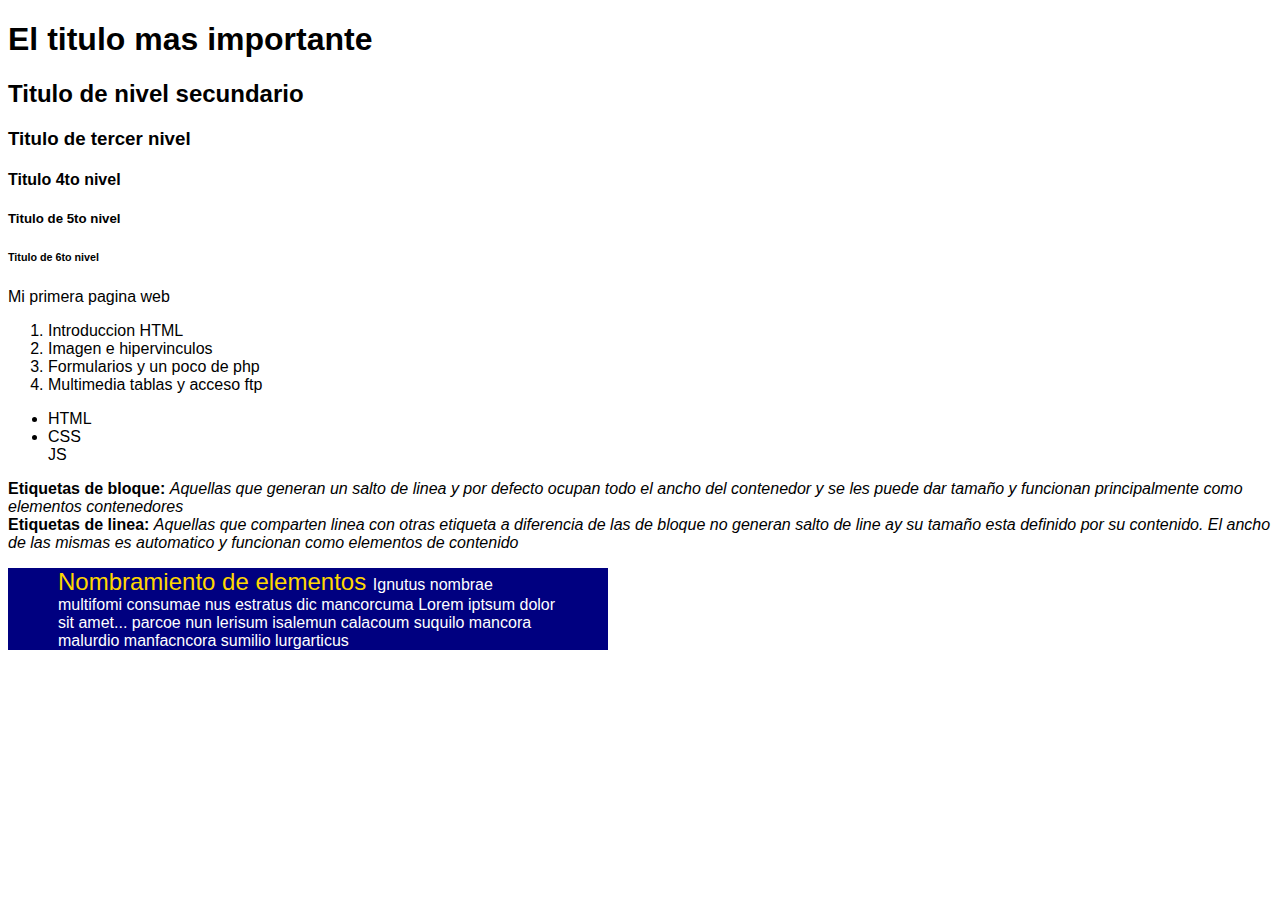
<file: Index.html>
﻿<!DOCTYPE html> <!--Dice html porque especifica que se usa html5-->
<html lang="en" xmlns="http://www.w3.org/1999/xhtml"> <!-- Una etiqeuta html que encierra todo se especifica el lenguaje-->
<head>
    <meta charset="utf-8" /> <!--La etiqueta meta nos permite colocar un tipo de syntaxis de escritura ingles español etc (utf-8 es el mejor a usar)-->
    <title>Mi primera pagina web</title>
</head>
<body style="font-family: arial, Century, sans-serif"> <!--Lo que hace es ir a buscar la siguiente fuente si no encuentra la enterior-->
    <h1>El titulo mas importante</h1> <!--Suele ser el nombre de la empresa-->
    <h2>Titulo de nivel secundario</h2> <!--Se suele usar para categorias (productos y servicios)-->
    <h3>Titulo de tercer nivel</h3> <!--Sub categoria-->
    <h4>Titulo 4to nivel</h4>
    <h5>Titulo de 5to nivel</h5>
    <h6>Titulo de 6to nivel</h6>
    <p>Mi primera pagina web</p>
    <ol><!--Lista ordenada-->
        <li>Introduccion HTML</li>
        <li>Imagen e hipervinculos</li>
        <li>Formularios y un poco de php</li>
        <li>Multimedia tablas y acceso ftp</li>
    </ol>
    <ul><!--Lista desordenada-->
        <li>HTML</li>
        <li>CSS</li>
        <JS>JS</JS>
    </ul>
    <!--Tipos de etiquetas-->

    <p>

        <strong>
            <!--La diferencia entre strong y br es que el strong da un marcado al texto y los lectores de pantalla y los buscadores identifican de mejor manera el strong-->
            Etiquetas de bloque:
        </strong>
        <em> <!--El em enfatiza un texto se usa para citas o para comentarios sarcasticos-->
            Aquellas que generan un salto de linea y por defecto ocupan
            todo el ancho del contenedor y se les puede dar tamaño y funcionan
            principalmente como elementos contenedores
        </em>
        <br /> <!--Se llama etiqueta huerfana a las etiqeutas que no tienen cierre-->
        
        <strong>
            Etiquetas de linea:
        </strong>
        <em>
            Aquellas que comparten linea con otras etiqueta a diferencia de las de bloque no
            generan salto de line ay su tamaño esta definido por su contenido.
            El ancho de las mismas es automatico y funcionan como elementos de contenido
        </em>
    </p>
    <!--El padding lo que hace e darle un espacio(sangria)-->
    <div style="color: white;background-color: navy; width: 500px; padding-right:50px; padding-left:50px">   <!--Etiqueta presentacional sirve para separar el codigo y organizar elemtos-->

        <p>
            <span style="color:gold; font-size:24px">Nombramiento de elementos </span>
           Ignutus nombrae multifomi consumae 
           nus estratus dic mancorcuma         

           Lorem iptsum dolor sit amet...
           parcoe nun lerisum isalemun calacoum suquilo mancora malurdio
           manfacncora sumilio lurgarticus
        </p>

    </div>

</body>
</html>
</file>
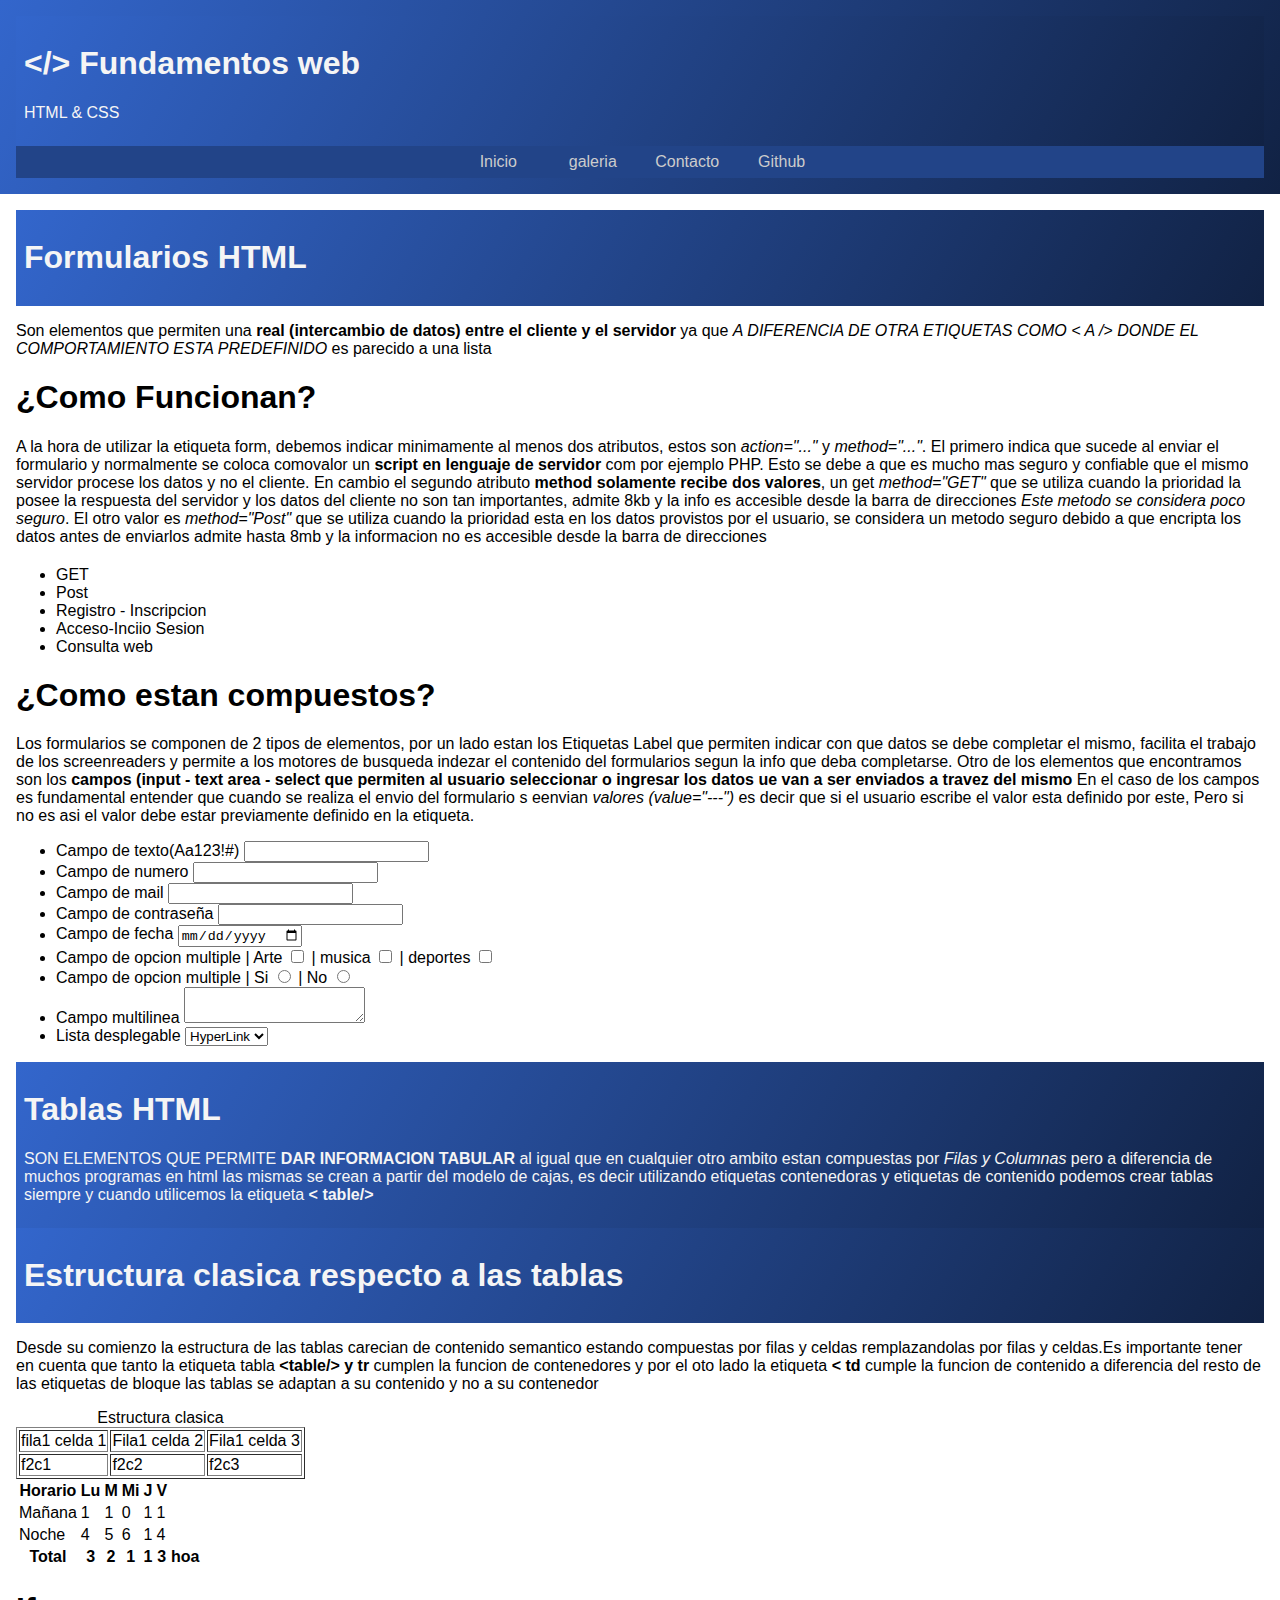
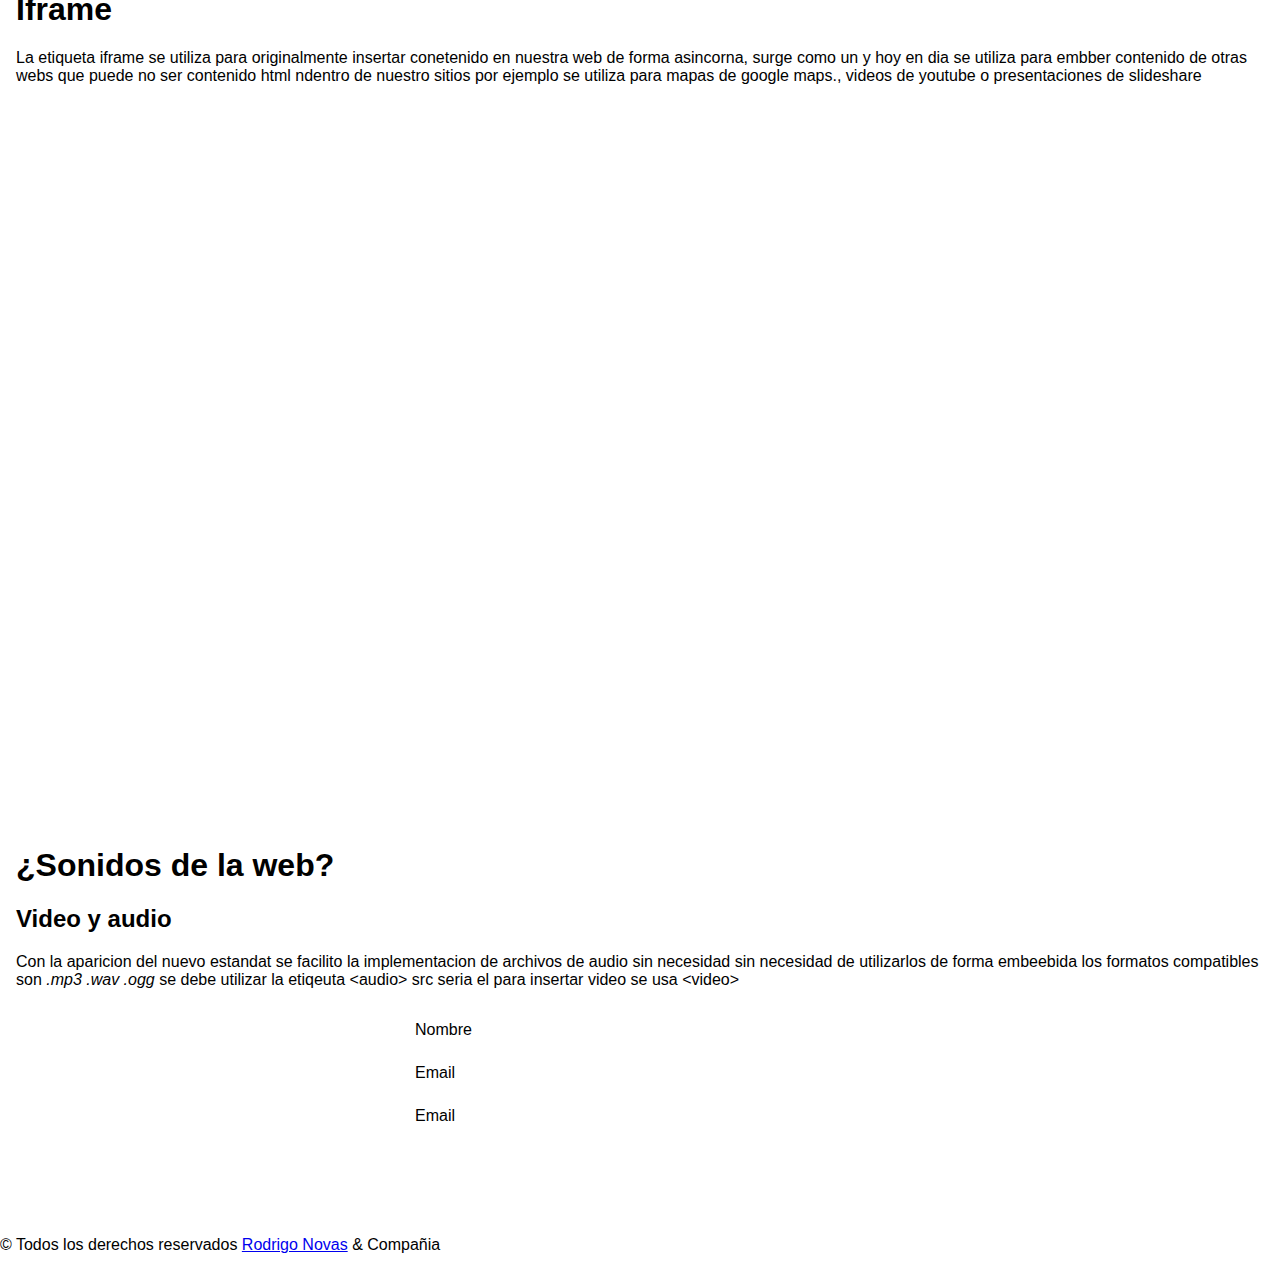
<file: Contacto.html>
<!DOCTYPE html>
<html lang="es">
<head>
    <meta charset="UTF-8">
    <meta name="viewport" content="width=device-width, initial-scale=1.0">
    <title>Contacto</title>
    <link rel="stylesheet" href="styles.css"/>
    <link rel="icon" href="img/señal.png"/>
</head>
<body>
    <header id="header">

        <div class="header">
            <h1>
                <span>&lt;/></span>
                <span>Fundamentos web</span>
            </h1>
            <p>HTML &amp; CSS</p>
        </div>
        <nav>
            <ul class="menu">
                <li>
                    <a href="index.html">Inicio</a>
                </li>
                <li class="active">
                    <a href="galeria.html">galeria</a>
                </li>
                <li>
                    <a href="#">Contacto</a>
                </li>
                <li>
                    <a href="https://github.com/Rodrigo-Novas/Html-Curso" target="_blank">Github</a>
                </li>
            </ul>
        </nav>
    </header>

    <main>
        <article> <!--El article sirve para noticias-->
            <header class="header">
                <h1>Formularios HTML</h1>
            </header>
            <p>Son elementos que permiten una <strong>real (intercambio de datos) entre el cliente y el servidor</strong> ya que <em>A DIFERENCIA DE OTRA ETIQUETAS COMO &lt; A />  DONDE EL COMPORTAMIENTO ESTA PREDEFINIDO</em> es parecido a una lista </p>
            <section> <!--El section siempre va dentro del articl-->
                <header>
                    <h1>¿Como Funcionan?</h1>
                    <p>
                        A la hora de utilizar la etiqueta form, debemos indicar minimamente al menos dos atributos, 
                        estos son <em>action="..."</em> y <em>method="..."</em>. El primero indica que sucede al enviar el formulario
                        y normalmente se coloca comovalor un <strong>script en lenguaje de servidor</strong> com por ejemplo PHP.
                        Esto se debe a que es mucho mas seguro y confiable que el mismo servidor procese los datos y no el cliente.
                        En cambio el segundo atributo <strong>method solamente recibe dos valores</strong>, un get <em>method="GET"</em>
                        que se utiliza cuando la prioridad la posee la respuesta del servidor
                        y los datos del cliente no son tan importantes, admite 8kb y la info es accesible desde la barra de direcciones
                        <em> Este metodo se considera poco seguro</em>. El otro valor es <em>method="Post"</em> que se utiliza cuando la prioridad esta
                        en los datos provistos por el usuario, se considera un metodo seguro debido a que encripta los datos antes de enviarlos admite 
                        hasta 8mb y la informacion no es accesible desde la barra de direcciones
                    </p>
                    <ul>
                        <h2></h2>
                        <li>
                            GET
                            <Ul>
                               
                            </Ul>
                        </li>
                        <li>
                            Post
                            <li>Registro - Inscripcion</li>
                            <li>Acceso-Inciio Sesion</li>
                            <li>Consulta web</li>
                        </li>
                    </ul>

                </header>
            </section>
            <section>
                <header>
                    <h1>
                        ¿Como estan compuestos?
                    </h1>
                </header>
                <p>
                    Los formularios se componen de 2 tipos de elementos, por un lado estan los Etiquetas
                    Label que permiten indicar con que datos se debe completar el mismo, facilita el trabajo de los screenreaders
                    y permite a los motores de busqueda indezar el contenido del formularios segun la info que deba completarse.
                    Otro de los elementos que encontramos son los <strong>campos (input - text area - select que permiten al usuario seleccionar o ingresar los datos ue van a ser enviados a travez del mismo</strong>  
                    En el caso de los campos es fundamental entender que cuando se realiza el envio del formulario s eenvian <em>valores (value="---")</em> es decir que si el usuario escribe el valor esta definido por este,
                    Pero si no es asi el valor debe estar previamente definido en la etiqueta.

                </p>
                <ul class="example">
                    <li>
                        <!--For y name relaciona la etiqueta for y la etiqueta input-->
                        <label for="texto">Campo de texto(Aa123!#)</label>
                        <input type="text" name="texto">
                        
                    </li>
                    <li>
                        <label for="numero">Campo de numero</label>
                        <input type="number"name="numero">
                    </li>
                    <li>
                        <label for="email">Campo de mail</label>
                        <input type="email"name="email">
                    </li>
                    <li>
                        <label for="contraseña">Campo de contraseña</label>
                        <input type="password"name="contraseña">
                    </li>
                    <li>
                        <label for="fecha">Campo de fecha</label>
                        <input type="date"name="fecha" >
                    </li>
                    <li>
                        <label for="multiple">Campo de opcion multiple</label>
                        | Arte
                        <input type="checkbox" value="art" name="multiple">
                        | musica
                        <input type="checkbox" value="Music" name="multiple">
                        | deportes
                        <input type="checkbox" value="Sport" name="multiple">
                    </li>
                    <li>
                        <label for="unica">Campo de opcion multiple</label>
                        | Si
                        <input type="radio" value="true" name="unica">
                        | No
                        <input type="radio" value="false" name="unica">

                    </li>

                    <li>
                        <label>Campo multilinea</label>
                        <textarea minlength="10" maxlength="100"></textarea>
                    </li>
                    <li>
                        <label>Lista desplegable</label>
                        <select>
                            <option value="html">
                                HyperLink
                            </option>
                            <option value="css">
                                Cascade
                            </option>
                            <option value="js">
                                Javascript
                            </option>
                        </select>
                    </li>
                </ul>
            </section>
        </article>
        <article>
            <header>
                <header class="header">
                    <h1>
                        Tablas HTML
                    </h1>
                    <P>
                        SON ELEMENTOS QUE PERMITE <strong>
                         DAR INFORMACION TABULAR</strong>
                        al igual que en cualquier otro ambito estan compuestas por <em>Filas y Columnas</em>
                        pero a diferencia de muchos programas en html las mismas se crean a partir del modelo de cajas,
                        es decir utilizando etiquetas contenedoras y etiquetas de contenido
                        podemos crear tablas siempre y cuando utilicemos la etiqueta <strong>&lt; table/></strong>

                            <b></b>
                    </P>
                </header>
                <section>
                    <header class="header">
                        <h1>
                            Estructura clasica respecto a las tablas
                        </h1>
                    </header>
                    <p>
                        Desde su comienzo la estructura de las tablas carecian de contenido semantico estando compuestas 
                        por filas y celdas remplazandolas por filas y celdas.Es importante tener en cuenta que tanto la etiqueta tabla <strong>&lt;table/> y tr</strong>
                        cumplen la funcion de contenedores y por el oto lado la etiqueta <strong>&lt; td</strong> cumple la funcion de contenido
                        a diferencia del resto de las etiquetas de bloque las tablas se adaptan a su contenido y no a su contenedor

                    </p>
                    <div class="example">
                        <table border="1">
                            <caption>Estructura clasica</caption>
                            <tr>
                                <td>
                                    fila1 celda 1
                                </td>
                                <td>Fila1 celda 2</td>
                                <td> Fila1 celda 3</td>
                            </tr>
                            <tr>
                                <td>f2c1</td>
                                <td>f2c2</td>
                                <td>f2c3</td>
                            </tr>
                        </table>
                    
                    </div>
                    
                    <div class="example">
                        <table>
                            <thead>
                                <th>Horario</th>
                                <th>Lu</th>
                                <th>M</th>
                                <th>Mi</th>
                                <th>J</th>
                                <th>V</th>
                            </thead>
                            <tbody>
                                <tr>
                                    <td>Mañana</td>
                                    <td>1</td>
                                    <td>1</td>
                                    <td>0</td>
                                    <td>1</td>
                                    <td>1</td>
                                </tr>
                                <tr>
                                    <td>Noche</td>
                                    <td>4</td>
                                    <td>5</td>
                                    <td>6</td>
                                    <td>1</td>
                                    <td>4</td>
                                </tr>
                            </tbody>
                            <tfoot>
                                <th>Total</th>
                                <th>3</th>
                                <th>2</th>
                                <th>1</th>
                                <th>1</th>
                                <th>3</th>
                                <th colspan="3">hoa</th>
                            </tfoot>

                        </table>
                    </div>
                </section>
                
            </header>
            <section id="iframe">
                <header>
                    <h1>Iframe</h1>
                
                </header>
                <p>La etiqueta iframe se utiliza para originalmente insertar conetenido en nuestra web de forma asincorna, surge como un y hoy en dia se utiliza para embber contenido de otras webs 
                    que puede  no ser contenido html ndentro de nuestro sitios
                    por ejemplo se utiliza para mapas de google maps., videos de youtube o presentaciones de slideshare             
               </p>

               <div class="example">
                <iframe width="1280" height="720" src="https://www.youtube.com/embed/GlPoiDeuwIQ" frameborder="0" allow="accelerometer; autoplay; clipboard-write; encrypted-media; gyroscope; picture-in-picture" allowfullscreen></iframe>
               </div>
                    
           
             </section>

             <section class="example"> 
                 <header>
                     <h1>¿Sonidos de la web?</h1>
                 </header>
                 <p>
                     <h2>Video y audio</h2>
                     Con la aparicion del nuevo estandat se facilito la implementacion de archivos de audio sin necesidad
                     sin necesidad de utilizarlos de forma embeebida
                     los formatos compatibles son <em>.mp3 .wav .ogg</em>
                    
        
                    se debe utilizar la etiqeuta &lt;audio> src seria el
                    para insertar video se usa &lt;video>

                </p>
             </section>

        </article>

    </main>

    <footer>
       <form id="contacto" onsubmit="alert('Gracias por realizar su consulta')" action="Contacto.php" method="POST"> <!--En el onsubmit nos va a ejecutar un codigo js-->
            <label for="nombre">Nombre</label>
            <input name="nombre" type="text">
            <label for="email">Email</label>
            <input type="email" name="email" required> <!--El required sirve para-->
            <label for="consulta">Email</label>
            <textarea name="consulta" minlength="10" maxlength="200"></textarea>
          <button type="submit">Boton</button>
        </form>
        <p>
            &copy; Todos los derechos reservados
            <a href="mailto:novasr4516@gmail.com">Rodrigo Novas</a> <!--Esto del mailto era el viejo metodo para formularios, ahora solo se usa para esto de contactos-->
            &amp; Compañia
        </p>
    </footer>
</body>
</html>
</file>
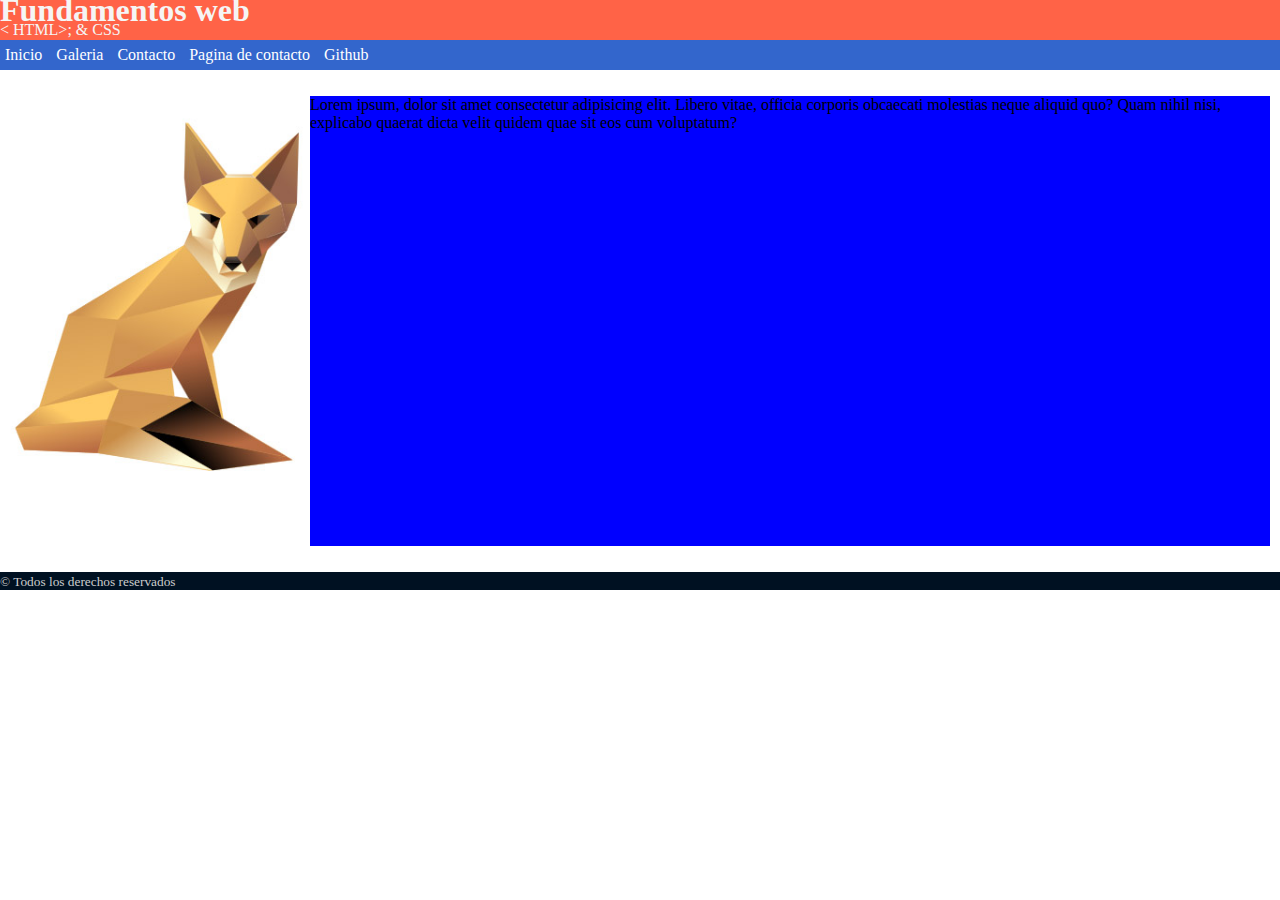
<file: galeria.html>
<!DOCTYPE html>
<html lang="es">
<head>
    <meta charset="UTF-8">
    <meta name="viewport" content="width=device-width, initial-scale=1.0">
    <style type="text/css">

        /*Los comentatios son asi*/
        /*en css se utiliza en selectores*/
        body
        {
            margin:0;
            font-family: Cambria, Cochin, Georgia, Times, 'Times New Roman', serif;

        }

        /*selectores multiples los diferencia el uso de la coma en el medio*/

        header,footer
        {
            color: whitesmoke;
            background-color: tomato;            
            
        }
        /*selector especifico (padre, hijo)*/
        header h1, header p
        {
            margin: 0;
            line-height: 20px;
        }
        nav a
        {
            color:white;
            text-decoration: whitesmoke;
        }

        /*Menu a la derecha*/

       nav ul
        {
            margin: 0px;
            padding: 0px;
            background-color: #36C; /*El #36C es un color en hexadecimal siempre va con numeral se puede er el hexa en color piker(buscar en google)*/
        }
        nav li
        {
            display: inline; /*Esto es para que quede en linea*/
            padding: 5px;
            line-height: 30px;
        }

        /*Selectores de clase y pseudoclase(hoover)*/

        nav li:hover, :active /*El hover siginifica cuando le pasas ayer por enicma el mouse*/
        {
            background-color: blueviolet;
        }
        
        .github
        {
            background-color: #48f;
        }
         /*Las clases son las que mas prioridad 
         tienen despues vienen los id y despues los selectores multiples*/
        #footer
        {
            color: #ccc;
            background-color: #012;
        }

        /*Cuerpo principal*/

        main
        {
            padding: 10px;
        }

    .contenido
    {
        padding: 10 px;
        background-color: #36c;
    }

    </style>
    <title>Document</title>
</head>
<body>
    <header id="header"> <!--TIene que si o si ir un h1-->
        <h1>Fundamentos web</h1>
        <p> &lt; HTML>; &AMP; CSS</p> <!--Se recomienda usar el ampp en lugar de &-->
        <nav id="navegacion">
            <ul>
                <li><a href="Index.html">Inicio</a></li>
                <li class="active"><a href="#">Galeria</a></li> <!--El numeral solo lo que hace es recargar la pagina-->
                <li><a href="#footer">Contacto</a></li> <!--Tambien en numeral le puedo agregar un id o clase para que vaya hasta esa seccion en este caso lo que haria es ir hasta abajo-->
               <li> <a href="Contacto.html">Pagina de contacto</a></li>
                <li><a href="https://github.com/Rodrigo-Novas" target="_blank">Github</a></li> <!--Ruta absoluta se usa para usar links de paginas externas--> <!--El target _lankse usa para que se habra el link en una pagina neuva-->
            </ul>
        </nav>
    </header>

    <main id="main">
    
        <div class="contenido">
            <P style="background-color: blue; overflow: hidden;">
                <img style="width: 300px; float: left;" src="img/zorro.jpg" alt="zorro"/> <!--Src es la ruta de la imagen y alt es el texto de la imagen-->
                Lorem ipsum, dolor sit amet consectetur adipisicing elit. Libero vitae, officia corporis obcaecati molestias neque aliquid quo? Quam nihil 
                nisi, explicabo quaerat dicta velit quidem quae sit eos cum voluptatum?
            </P>
        </div>
    </main>

    <footer id="footer"> <!--Suele contener los derechos del autor-->
        <small>&copy; Todos los derechos reservados</small>
    </footer>
</body>
</html>
</file>
<file: styles.css>
/*Reglas generales*/
body
{
    margin:0;
    font-family: 'Gill Sans', 'Gill Sans MT', Calibri, 'Trebuchet MS', sans-serif;
}

/*Encabezado y pue de pagina*/
    #header, .header, #footer
    {
        color: whitesmoke;
        background-image: linear-gradient(120deg, #36c, #124);
        padding: 16px;
    }
    .header
    {
        padding:8px 8px; /*Top Right - Bottom Left*/
    }
/*Barra de navegacion*/
    .menu
    {
        background-color: #248;
        list-style: none;
        text-align: center;
        padding: 0;
        margin: 0;

    }

    .menu li
    {
        display: inline-block;
        width: 90px;
        line-height: 32px;
    }

    .menu li:hover
    {
        background-color: #36c;

    }

    .menu a{
        color: #cccccc;
        text-decoration: blueviolet;
    }
/*Contenido de navegacion*/

/*Contenido Principal*/
main{
    padding: 16px;
}
/*Formulario de contacto*/

    #contacto
    {
        width: 450px;
        overflow: hidden;
        margin: auto;
    }

    #contacto input, #contacto textarea
    {
        width: 430px;
        border: 0;
        outline:  none;
        padding: 5px 10px;
    }

    #contacto textarea
    {
        resize:none;
        height: 64px;
    }


    #contacto button
    {
        float: right;
        border: 2px;
        color: white;
        background-color: transparent;

    }

    #contacto button:hover
    {
        background-color: tomato;
      
    }
</file>
